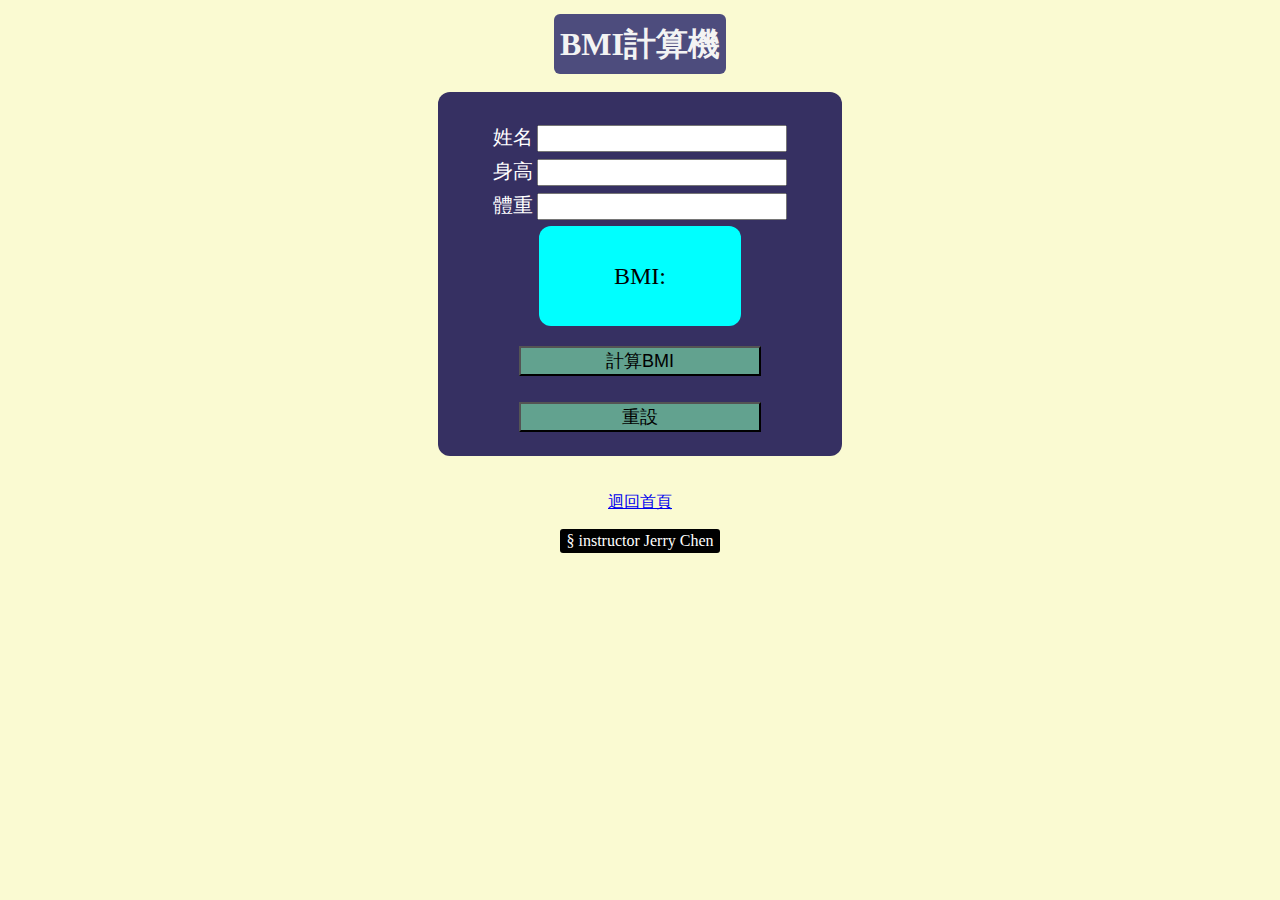
<file: bmi.html>
<!DOCTYPE html>
<html lang="zh-hant">

<head>
    <meta charset="UTF-8">
    <meta http-equiv="X-UA-Compatible" content="IE=edge">
    <meta name="viewport" content="width=device-width, initial-scale=1.0">
    <title>計算BMI</title>
    <link rel="stylesheet" href="./css/style.css">
    <style>
        form {
            margin-top: 12px;
            color: lightblue;
            width: 40%;
            height: 300px;
        }

        input {
            margin-bottom: 6px;
            width: 60%;
            font-size: large;
        }

        #calc,#reset {
            margin-top: 20px;
            background-color: rgb(98, 162, 143);
        }

        button {
            margin-top: 12px
        }

        #result{
            background-color:aqua;
            width: 50%;
            margin: 0 auto;
            height: 100px;
            color: black;
            font-size: 24px;
            line-height:100px;
            border-radius:12px;
        }

        @media screen and (max-width:1024px) {
            form {
                width: 80%;
            }
        }

        @media screen and (max-width:768px) {
            form {
                width: 100%;
            }

            button {
                width: 200px;
            }
        }
    </style>
</head>

<body align="center">
    <div id="container" align="center">
        <!-- vertical-align="center" -->
        <h1 align=center class="sub-title">BMI計算機</h1>
        <form align="center" action="" method="get">
            <!--             <table>
                <tr>
                    <th><label for="name">姓名</label></th>
                    <td><input type="text" name="name" id="name"></td>
                </tr>
                <tr>
                    <th><label for="height">身高</label></th>
                    <td><input type="number" step="0.1" name="height" id="height" required></td>
                </tr>
                <tr>
                    <th><label for="weight">體重</label></th>
                    <td><input type="number" step="0.1" name="weight" id="weight" required></td>
                </tr>
            </table>
 -->
            <label for="name">姓名</label>
            <input type="text" name="name" id="name"><br>
            <label for="height">身高</label>
            <input type="number" step="0.1" name="height" id="height" required><br>
            <label for="weight">體重</label>
            <input type="number" step="0.1" name="weight" id="weight" required>
            <br>
            <div id="result">
                <span class="bmi">BMI: </span>
            </div>
<!--             <div align=center><button type="button" id="calc">計算BMI</button></div>
            <div align=center><button type="button" id="reset">重設</button></div>
 -->            
            <div align=center><input type="button" id="calc" value="計算BMI"></input></div>
            <div align=center><input type="reset" id="reset" value="重設"></input></div>
            
        </form><br><br>
        <div align="center"><a href="./index.html">迴回首頁</a></div>
    </div>
    <p id="footer" style='text-align:center' <!--
        style="background-color:black;color:white;display:inline-block;padding: 3px;border-radius: 3px;" -->
        &sect;&nbsp;instructor Jerry Chen
    </p>
    <script src="./js/bmi.js"></script>
</body>

</html>
</file>
<file: css/style.css>
.title {
    color: white;
    background-color: #363062;
    font-size: 32px;
    border-radius: 12px;
    height: 4rem;
    /* block height */
    line-height: 4rem;
    /*  */
    margin: 24px;
    padding: 12px;
    text-align: center;
}

/* 切換區塊註解 : shift + alt + A */
/* rem:透過倍數,乘以根元素的px值。 */
body {
    background-color: lightgoldenrodyellow;
    font-family: 'Microsoft JhengHei', '標楷體', Times, serif;
}

.sub-title {
    color: rgb(243, 243, 243);
    background-color: #4d4c7d;
    font-size: 2rem;
    border-radius: 6px;
    height: 3rem;
    /* block height */
    line-height: 3rem;
    /* 行高 */
    margin: 12px 0px;
    padding-left: 12px;
    /* text-align: center; */
    display: inline-block;
    margin: 6px 0px;
    padding: 6px;
}

#container {
    width: 80%;
    margin: 0 auto;
    text-align:center;
}

.text-1 {
    padding: 3px 12px;
    font-family: 標楷體;

}

.text-2 {
    background-color: tomato;
    padding: 6px;
    color: white;
    border-radius: 6px;
    /* border: 2px solid black; */
}

.text-3 {
    color: rgb(120, 50, 205);
    font-size: x-large
}

mark {
    background-color: aqua;
}

.good-link a {
    text-decoration: none;
    color: blue;
}

.good-link a:hover {
    color: purple;
}

img {
    background-color: #363062;
    padding: 12px;
    border-radius: 12px;
}

table {
    width: 90%;
    margin: 0 auto;
    height: 200px;
    text-align: center;
    /* font-size: 14px; */
   /*  border: 6px solid saddlebrown; */
    margin-top: 12px;
}

th {
    /* border: 3px solid salmon; */
    background-color: cornflowerblue;
    color: white;
    font-weight: 900;
    font-size: 14px;
}

tbody {
    /* border: 1px solid sandybrown; */
    background-color: #4d4c7d;
    color: white;
    font-size: 12px;
}
td:first-child {
    background-color: cornflowerblue;
    font-size: 14px;
    font-weight: 900;
    color: white;
}
#video{
    background-color: purple;
    padding: 12px;
    color: white;
    font-size: large;
}
input,textarea,button{
    font-size: 20px;
    margin-bottom: 12px;
}
button{
    width: 150px;
    height: 30px;
    border-radius: 12px;
    background-color: cadetblue;
    color: white;
    border:0px;
}
form{
    background-color:#363062;
    padding: 32px 0px;
    border-radius: 12px;
    width: 60%;
    color: white;
    margin:0 auto;
}
#email{
    margin-left: 20px;
    margin-bottom: 12px;
    width: 43%;
}
#info{
    margin-top: 6px;
}
label{
    color: white;
    font-size: 20px;
}
textarea{
    border-radius: 12px; 
    width: 50%; 
    resize: none;  
}
#mesg{
    text-align:center;
    font-size:30px;
    background-color: aqua;
    border-radius: 12px;
    padding: 24px;
}
ul,ol,p{
    text-align:left;
}
#footer{
    display:inline-block;
    background-color: black;
    color: white;
    padding: 3px 6px;
    border-radius: 3px;
}
@media screen and (min-width:1024px) {
    form{
        width:80%;
    }
@media screen and (min-width:769px) and (max-width:1023px) {
    form{
        width:90%;
    }
}
@media screen and (max-width:768px) {
    form{
        width:100%;
    }
    button{
        width:200px;
    }
}
</file>
